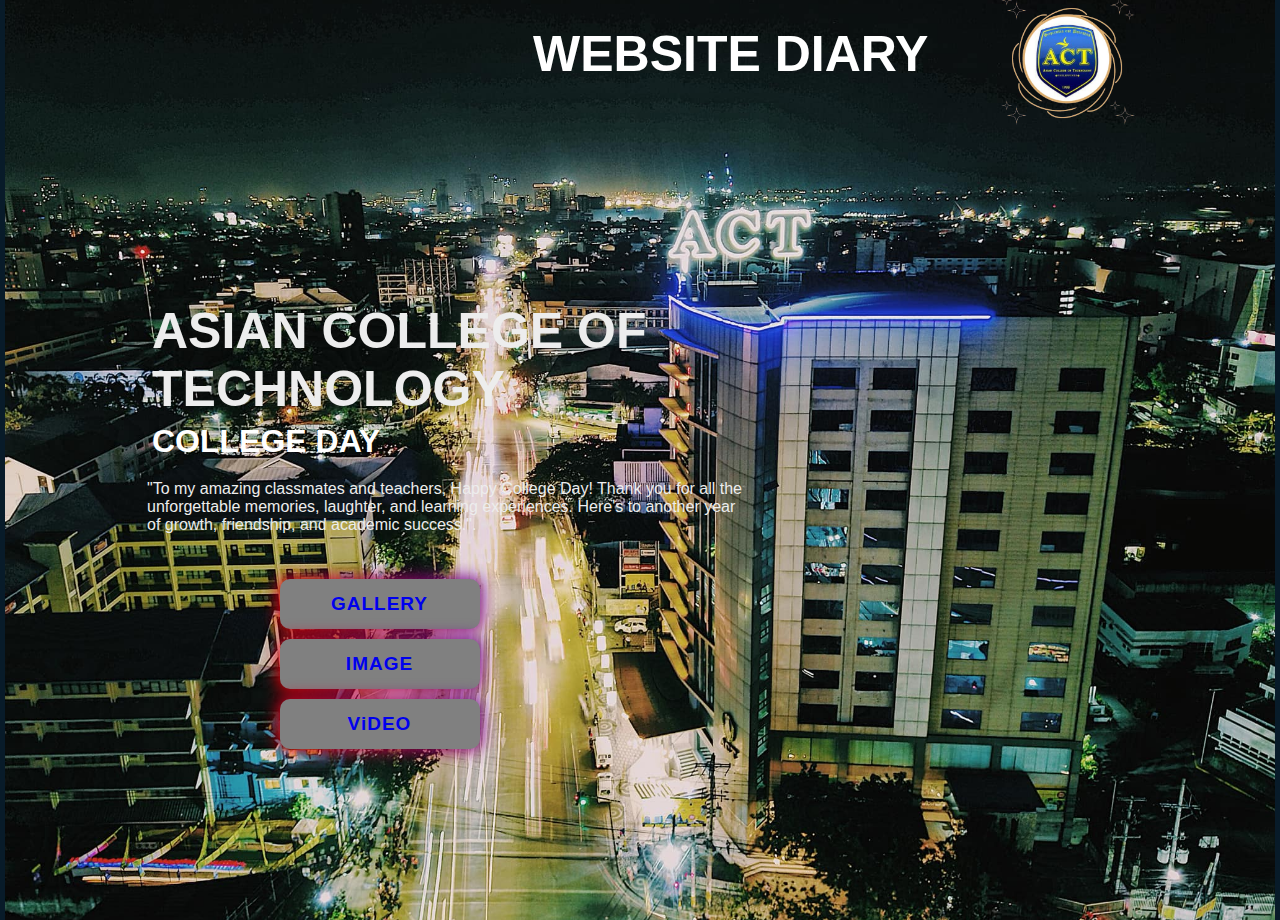
<file: index.html>
<!DOCTYPE html>
<html lang="en">
<head>
    <meta charset="UTF-8">
    <meta name="viewport" content="width=device-width, initial-scale=1.0">
    <title>Responsive Navbar</title>
    <link rel="stylesheet" href="styles.css">

</head>
<body>
    
   
    <header class="header">
        <a href="#" class="logo">WEBSITE DIARY</a>


        <nav class="Navbar">
            <a href="" class="active"></a>  
            <div class="button-container">
                <img src="image/Untitled_design__3_-removebg-preview.png" class="image">
            </div>
              </nav>
          </header>
          
          <section class="home">
            <div class="home-conetent">

                <h1>ASIAN COLLEGE OF TECHNOLOGY</h1>
                <h3>COLLEGE DAY</h3>
                <p class="P">"To my amazing classmates and teachers, Happy College Day! Thank you for all the unforgettable memories, laughter, and learning experiences. Here's to another year of growth, friendship, and academic success.".</p>

                    <div class="btn-box">
                        <a href="page1.html">GALLERY</a>
                        <a href="page2.html">IMAGE</a>
                         <a href="page3.html">ViDEO</a>
                        
                    </div>
                  </div>  
          </section>
</body>
</html>
</file>
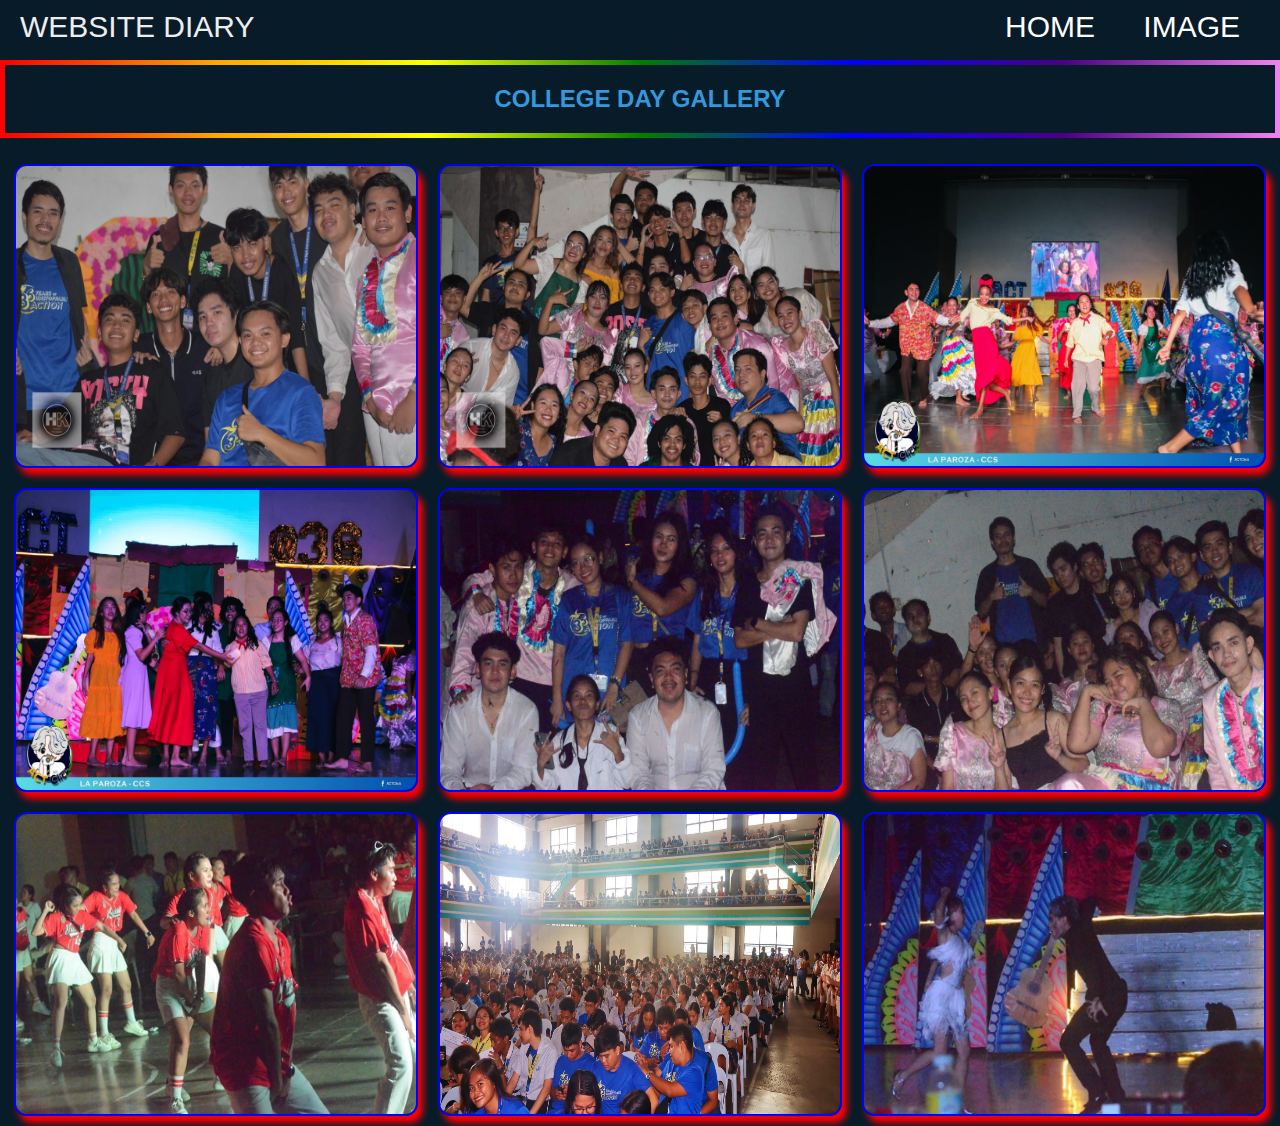
<file: page1.html>
<!DOCTYPE html>
<html lang="en">
<head>
    <meta charset="UTF-8">
    <meta name="viewport" content="width=device-width, initial-scale=1.0">
    <title>Document</title>
</head>
<body>
    <h1 class="textcolor">COLLEGE DAY GALLERY</h1>
    <header class="header">
        <a href="#" class="logo">WEBSITE DIARY</a>
        <nav class="Navbar">
            <a href="index.html">HOME</a>
            <a href="page2.html">IMAGE</a>
        </nav>
    </header>

    <style>

body {
            background-color: #081b29;
            color: #ededed ;
            margin: 0;
            font-family: Arial, sans-serif;
            font-size: 30px;
        }
        .header {
            position: fixed;
            top: 0;
            width: 100%;
            background-color: #081b29;
            color: #ededed ;
            padding: 10px 0;
            transition: background-color 0.3s;
        }
        .header:hover {
            background-color: #081b29;
            color: #ededed ;
        }
        .logo {
            background-color: #081b29;
            color: #ededed ;
            text-decoration: none;
            font-size: 30px;
            margin-left: 20px;
        }
        .Navbar {
            float: right;
            margin-right: 20px;
        }
        .Navbar a {
            background-color: #081b29;
            color: white;
            text-decoration: none;
            padding: 14px 20px;
            transition: color 0.3s;
            border: #3498db;
            
            
        }
        .Navbar a:hover {
            color: #ffcc00;
        }
        .textcolor {
            text-align: center;
            margin-top: 60px; /* To avoid overlap with fixed header */
        }

          
        
        div {
            display: flex;
            justify-content: center;
            align-items: center;
            flex-wrap: wrap;
        }
        div img {
            width: 400px;
            height: 300px;
            border: 2px solid blue;
            border-radius: 13px;
            box-shadow: 5px 7px 7px 0px red;
            cursor: pointer;
            margin: 10px;
            transition: 400ms;
            
        }

        div img:hover {
            filter: grayscale(1);
            transform: scale(1.03);

        }
        h1 {
            border: 5px solid;
            border-image: linear-gradient(to right, red, orange, yellow, green, blue, indigo, violet) 1;
            padding: 20px;
            text-align: center;
            
        }
        .textcolor{
            color: #3498db; 
            font-size: 24px;
            font-weight: bold;
        }

    </style>
    <div>
        <img src="image/IMG_4631.jpg" alt="">
        <img src="image/IMG_4632.jpg" alt="">
        <img src="image/IMG_4655.jpg" alt="">
        <img src="image/IMG_4656.jpg" alt="">
        <img src="image/IMG_4658.jpg" alt="">
        <img src="image/IMG_4657.jpg" alt="">
        <img src="image/IMG_4660.jpg" alt="">
        <img src="image/IMG_4661.jpg" alt="">
        <img src="image/IMG_4659.jpg" alt="">
    </div>  
</body>
</html>
</file>
<file: styles.css>
* {
    margin:  5px;
    padding: 0;
    box-sizing: border-box;
    font-family: 'Segoe UI', Tahoma, Geneva, Verdana, sans-serif;
}

body{
    background-color: #081b29;
    color: #ededed ;
    position: relative;
    width: 100%;
    height: 100vh;
    background-image: url(image/vm-img.jpg);
    background-repeat: no-repeat;
    background-size: cover;
    background-position: center;
   
}
.header {
    position: fixed;
    top: -50px;
    left: 0;
    width: 100%;
    padding: 0px 10%;
    background: transparent ;
    display: flex;
    justify-content: space-between;
    align-items: center;
    z-index: 100;
    
   
}

.logo {
    font-size: 50px;
    color: white;
    text-decoration: none;
    font-weight: 600;
    margin-left: 400px;
   
    
}
.Navbar a:before {
    content: "";   
   
    position: absolute;
    top: -2px;
    left: -2px;
    background-size: 600%;
    z-index: -1;
    width: calc(100% + 4px);
    height: calc(100% + 4px);
    filter: blur(8px);
    animation: glowing 20s linear infinite;
    transition: opacity .3s ease-in-out;
    border-radius: 5px;
    opacity: 3;
    
}



.home {
    height: 100vh;
    display: flex;
    align-items: center;
    padding: 0 10%;
}

.home-conetent {
    max-width: 600px;
}

.home-conetent h1 {
    font-size: 50px;
    font-weight: 700;
}

.home-conetent h3 {
    font-size: 32px;
    font-weight: 700;
    color:white;
}

.home-conetent p {
    font-size: 16px;
    margin: 20px 0 40px;
}


.home-conetent .btn-box {
    display: revert-layer;
    justify-content: space-evenly;
    width: 345px;
    height: 50px;
    flex-wrap: nowrap;
    flex-direction: row;
    margin: auto;
}



.btn-box a {
    position: relative;
    display: inline-flex;
    justify-content: center;
    align-items: center;
    width: 200px;
    height: 100%;
    border-radius: 8px;
    font-size: 19px;
    text-decoration: none;
    font-weight: 600;
    letter-spacing: 1px
}
.btn-box a:after {
    content: "";
    z-index: -1;
    position: absolute;
    width: 100%;
    height: 100%;
    left: 0;
    top: 0;
    border-radius: 10px;
    background-color:gray;
}

.btn-box a:before {
    content: "";
    background: linear-gradient(45deg,red,blue,orange,pink);
    position: absolute;
    top: -2px;
    left: -2px;
    background-size: 600%;
    z-index: -1;
    width: calc(100% + 4px);
    height: calc(100% + 4px);
    filter: blur(8px);
    animation: glowing 20s linear infinite;
    transition: opacity .3s ease-in-out;
    border-radius: 10px;
    opacity: 1;
}

@keyframes glowing {
    0%{background-position: 0 0 ;}
    50%{background-position: 400% 0 ;}
   100%{background-position: 0 0 ;}
}

.btn-box a:hover::before {
    opacity: 1;
}
.button-container {
    display: flex;
    justify-content: space-between;
}

.video-image {
    height: 30px; /* Adjust height as needed */
    width: auto;
    border: none; /* Remove default image border */
    background-color: transparent; /* Make background transparent if needed */
}
.image {
    height: 150px; /* Adjust height as needed */
    width: auto;
    border: none; /* Remove default image border */
    background-color: transparent; /* Make background transparent if needed */
}
</file>
